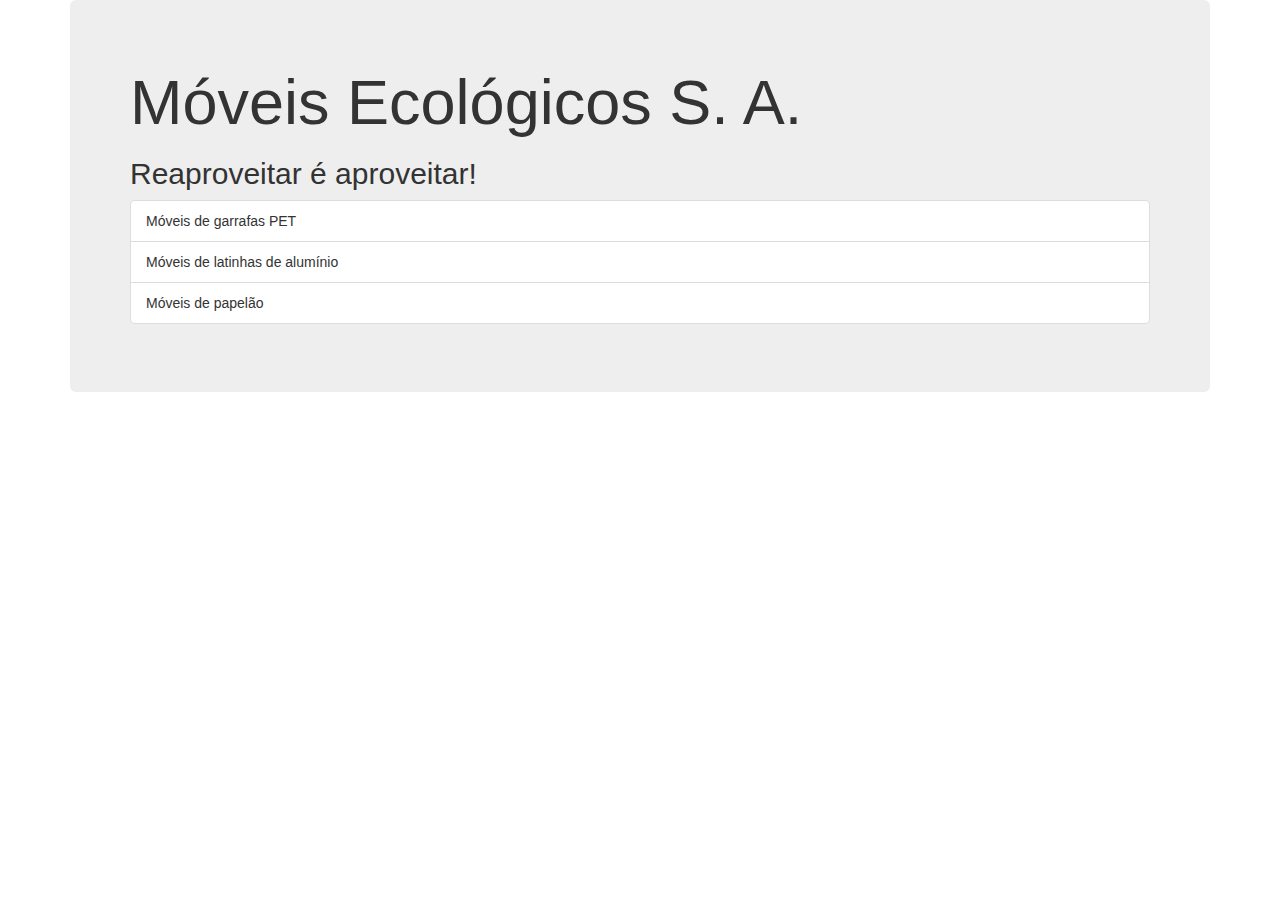
<file: index.HTML>
<!DOCTYPE html>
<html>
	<head>
		<meta charset="utf-8"/>
		<meta name="description" content="Móveis ecológicos">
		<meta name="keywords" content="moveis	ecologicos">
		<link rel="stylesheet"
		 	href="http://netdna.bootstrapcdn.com/bootstrap/3.1.1/css/bootstrap.min.css">
		<title>Móveis Ecológicos</title>
		<script src="js/principal.js"></script>
	</head>
	<body onload="trocaBanner();">
		<div class="container">
			<div class="jumbotron">
				<h1>Móveis Ecológicos S. A.</h1>
				<h2 id="mensagem"></h2>
				<ul class="list-group">
					<li class="list-group-item">
						Móveis de garrafas PET
					</li>
					<li class="list-group-item">
						Móveis de latinhas de alumínio
					</li>
					<li class="list-group-item">
						Móveis de papelão
					</li>
				</ul>
			</div>
		</div>
	</body>
</html>
</file>
